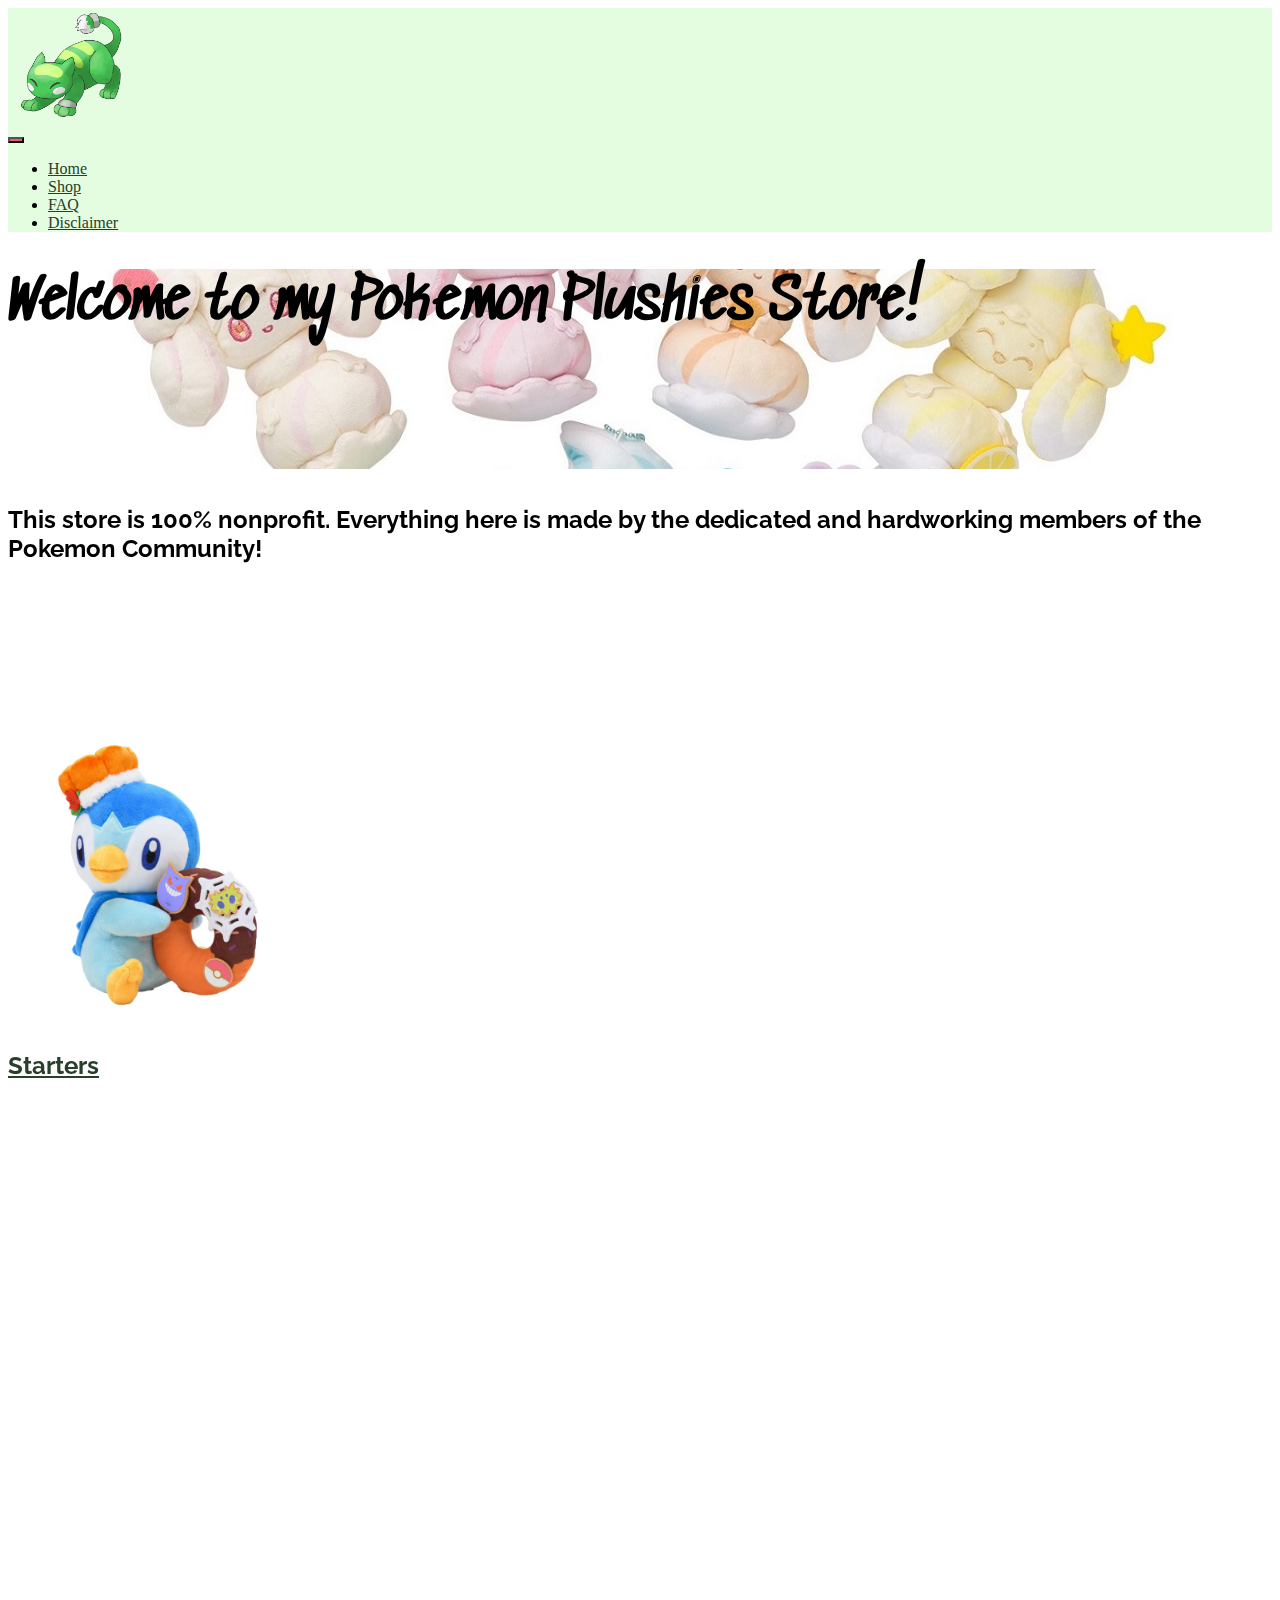
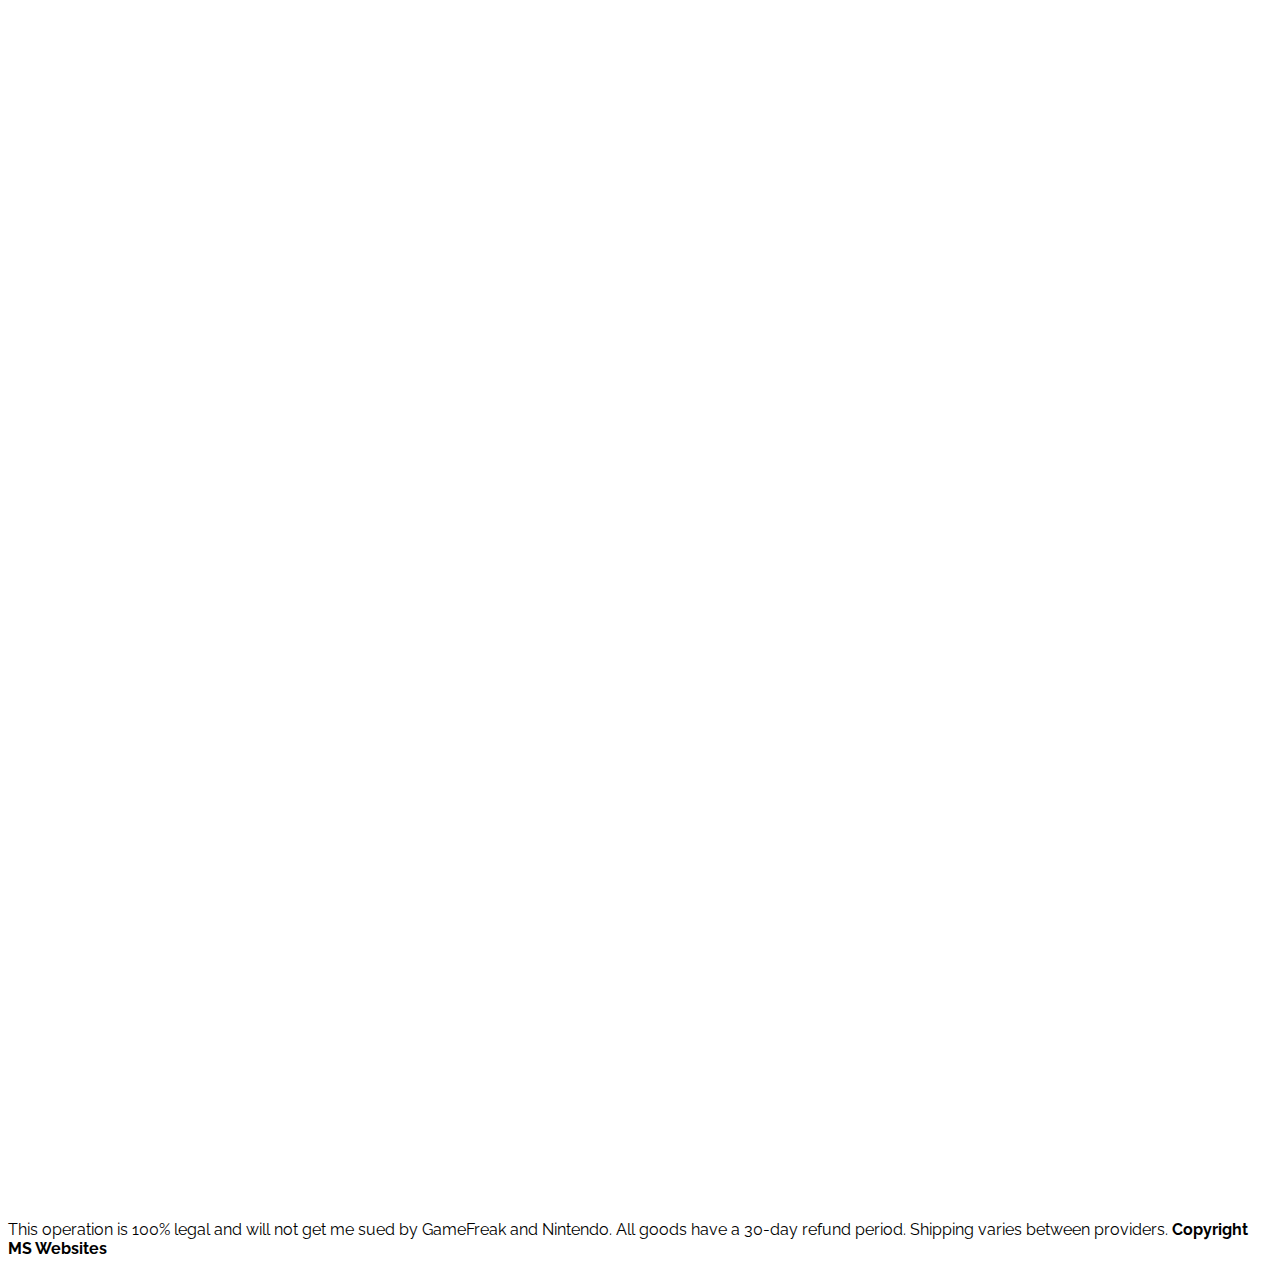
<file: index.html>
<!DOCTYPE html>
<html lang="en">
  <head>
    <!-- Required meta tags -->
    <meta charset="utf-8" />
    <meta name="viewport" content="width=device-width, initial-scale=1" />

    <!-- Bootstrap CSS -->
    <link
      href="https://cdn.jsdelivr.net/npm/bootstrap@5.1.3/dist/css/bootstrap.min.css"
      rel="stylesheet"
      integrity="sha384-1BmE4kWBq78iYhFldvKuhfTAU6auU8tT94WrHftjDbrCEXSU1oBoqyl2QvZ6jIW3"
      crossorigin="anonymous"
    />
    <link href="https://unpkg.com/aos@2.3.1/dist/aos.css" rel="stylesheet" />
    <link rel="stylesheet" href="css/styles.css" />

    <link rel="preconnect" href="https://fonts.googleapis.com" />
    <link rel="preconnect" href="https://fonts.gstatic.com" crossorigin />
    <link
      href="https://fonts.googleapis.com/css2?family=Raleway:wght@300&family=Sedgwick+Ave&display=swap"
      rel="stylesheet"
    />

    <title>TCA 2</title>
  </head>
  <body>
    <nav class="navbar navbar-expand-lg navbar-light bg-light-green">
      <div class="container-fluid justify-content-center">
        <div class="row">
          <div class="col-10 col-lg-4 justify-content-start" href="logo.png">
            <img id="logotime" src="img/logo.png" alt="Pokemon Plushies"/>
          </div>

          <div class="col-2 col-lg-1 justify-content-start">
            <button
              class="navbar-toggler bg-greeny"
              type="button"
              data-bs-toggle="collapse"
              data-bs-target="#navbarTogglerDemo01"
              aria-controls="navbarTogglerDemo01"
              aria-expanded="false"
              aria-label="Toggle navigation"
            >
              <span class="navbar-toggler-icon"></span>
            </button>
          </div>

          <div
            class="col-5 col-lg-4 justify-content-start collapse navbar-collapse"
            id="navbarTogglerDemo01"
          >
            <ul class="navbar-nav me-auto mb-2 mb-lg-0">
              <li class="nav-item">
                <a class="nav-link active" aria-current="page" href="index.html"
                  >Home</a
                >
              </li>
              <li class="nav-item">
                <a class="nav-link" href="shop.html">Shop</a>
              </li>
              <li class="nav-item">
                <a class="nav-link" href="#FAQ">FAQ</a>
              </li>
              <li class="nav-item">
                <a class="nav-link" href="#disclaimer">Disclaimer</a>
              </li>
            </ul>
          </div>
        </div>
      </div>
    </nav>

    <div class="container has-bg-img border">
      <div class="row text-center mt-5">
        <h1 class="text-black">Welcome to my Pokemon Plushies Store!</h1>
      </div>
    </div>

    <div class="container text-center mt-5" data-aos="fade-up">
    <h2>
        This store is 100% nonprofit. Everything here is made by the dedicated
        and hardworking members of the Pokemon Community!
      </h2>
    </div>
  </div>

    <div class="container" data-aos="fade-right">
      <div class="row">
        <div class="col border text-center">
         <h2><img src="img/piplup.jpg"
          alt="Image of Piplup"
          title="Starter Pokemon Plushies" width="300px"></h2>
        </div>
        <div class="col mt-5 text-center">
          <h2><a href="shop.html">Starters</a></h2>
        </div>
    </div>
  </div>

  <div class="container my-5" data-aos="fade-left">
    <div class="row">
      <div class="col mt-5 text-center">
        <h2><a href="shop.html">Legendaries</a></h2>
      </div>
      <div class="col border text-center">
        <h2><img src="img/arceusplush.jpg"
         alt="Image of Arceus"
         title="Legendary and Mythical Plushies" width="300px"></h2>
       </div>
  </div>
</div>

<div class="container" data-aos="fade-right">
  <div class="row">
    <div class="col border text-center">
     <h2><img src="img/mayplush.jpg"
      alt="Image of May Plush"
      title="Pokemon Anime Character Plushies" width="300px" height="300px"></h2>
    </div>
    <div class="col mt-5 text-center">
      <h2><a href="shop.html">Characters from the Anime</a></h2>
    </div>
</div>
</div>

    <div id="ClickHere" class="container pt-5 my-5 text-center" data-aos="fade-up" data-aos-duration="2000">
      <div class="row m-1">
      <h1> <a id="NotGreen" href="shop.html">Click here for our whole selection!</a></h1>
    </div>
  </div>

<div id="FAQ" class="container" data-aos="zoom-in">
  <div class="row">
    <div class="col">
      <h2>
        All our products are 100% guaranteed to be soft, squishable, huggable, and loveable, or your money back! We will price match you if you can find the same plush at a better price! We have sales often, and if we don't have the plush you want, our inventory changes over time so you can check back later.
      </h2>
    </div>
  </div>
</div>

    <div id="disclaimer" class="container">
      <div class="row pt-5">
      <p>
        This operation is 100% legal and will not get me sued by GameFreak and
        Nintendo. All goods have a 30-day refund period. Shipping varies between providers. <b> Copyright MS Websites
      <p>
    </div>
    </div>

    <!-- Optional JavaScript; choose one of the two! -->

    <!-- Option 1: Bootstrap Bundle with Popper -->
    <script src="https://unpkg.com/aos@2.3.1/dist/aos.js"></script>
    <script>
      AOS.init();
    </script>
    <script
      src="https://cdn.jsdelivr.net/npm/bootstrap@5.1.3/dist/js/bootstrap.bundle.min.js"
      integrity="sha384-ka7Sk0Gln4gmtz2MlQnikT1wXgYsOg+OMhuP+IlRH9sENBO0LRn5q+8nbTov4+1p"
      crossorigin="anonymous"
    ></script>
  </body>
</html>
</file>
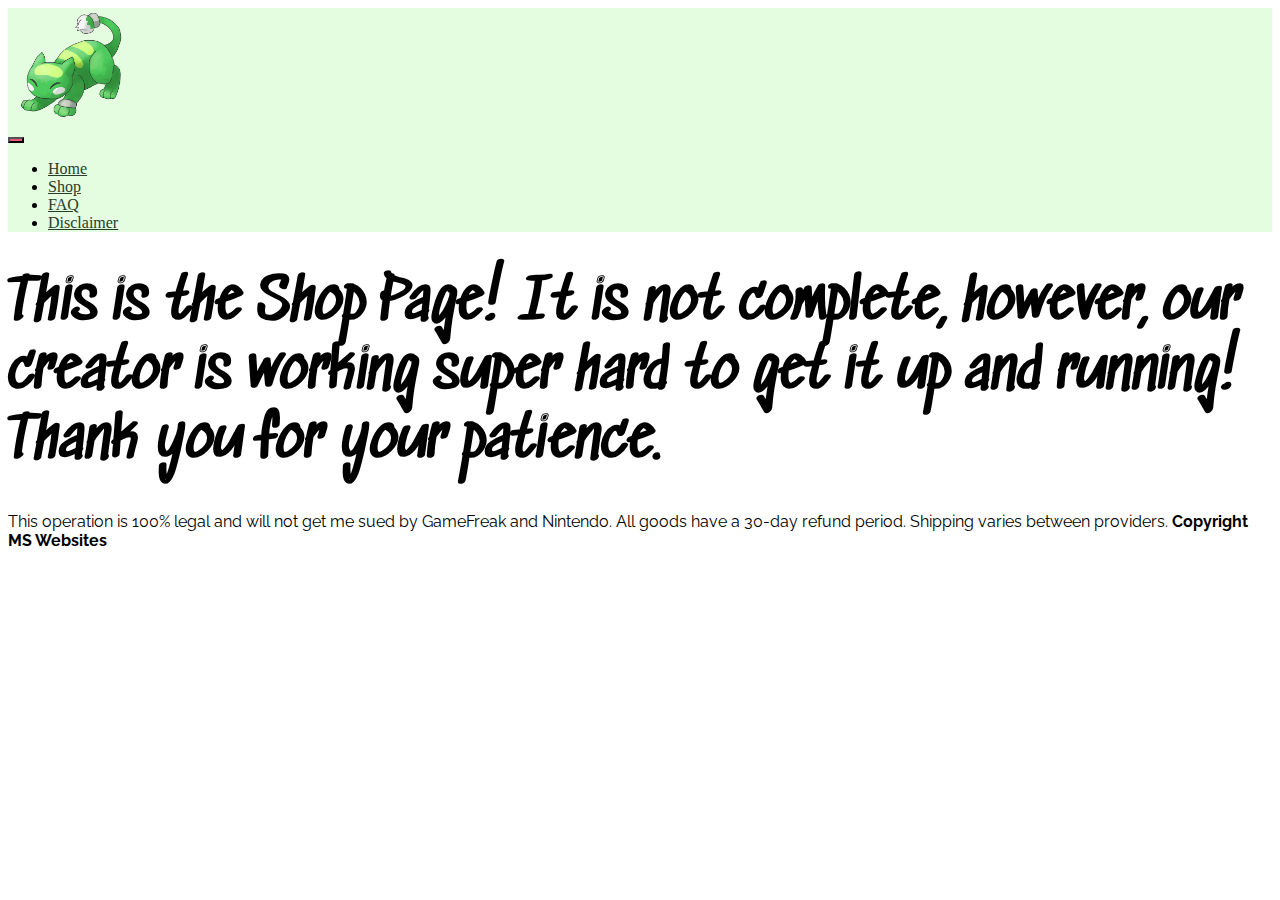
<file: shop.html>
<!DOCTYPE html>
<html lang="en">
  <head>
    <!-- Required meta tags -->
    <meta charset="utf-8" />
    <meta name="viewport" content="width=device-width, initial-scale=1" />

    <!-- Bootstrap CSS -->
    <link
      href="https://cdn.jsdelivr.net/npm/bootstrap@5.1.3/dist/css/bootstrap.min.css"
      rel="stylesheet"
      integrity="sha384-1BmE4kWBq78iYhFldvKuhfTAU6auU8tT94WrHftjDbrCEXSU1oBoqyl2QvZ6jIW3"
      crossorigin="anonymous"
    />
    <link href="https://unpkg.com/aos@2.3.1/dist/aos.css" rel="stylesheet" />
    <link rel="stylesheet" href="css/styles.css" />

    <link rel="preconnect" href="https://fonts.googleapis.com" />
    <link rel="preconnect" href="https://fonts.gstatic.com" crossorigin />
    <link
      href="https://fonts.googleapis.com/css2?family=Raleway:wght@300&family=Sedgwick+Ave&display=swap"
      rel="stylesheet"
    />

    <title>TCA 2</title>
  </head>
  <body>

      <nav class="navbar navbar-expand-lg navbar-light bg-light-green">
          <div class="container-fluid justify-content-center">
            <div class="row">
              <div class="col-10 col-lg-4 justify-content-start" href="logo.png">
                <img id="logotime" src="img/logo.png" alt="Pokemon Plushies"/>
              </div>
    
              <div class="col-2 col-lg-1 justify-content-start">
                <button
                  class="navbar-toggler bg-greeny"
                  type="button"
                  data-bs-toggle="collapse"
                  data-bs-target="#navbarTogglerDemo01"
                  aria-controls="navbarTogglerDemo01"
                  aria-expanded="false"
                  aria-label="Toggle navigation"
                >
                  <span class="navbar-toggler-icon"></span>
                </button>
              </div>
    
              <div
                class="col-5 col-lg-4 justify-content-start collapse navbar-collapse"
                id="navbarTogglerDemo01"
              >
                <ul class="navbar-nav me-auto mb-2 mb-lg-0">
                  <li class="nav-item">
                    <a class="nav-link active" aria-current="page" href="index.html"
                      >Home</a
                    >
                  </li>
                  <li class="nav-item">
                    <a class="nav-link" href="shop.html">Shop</a>
                  </li>
                  <li class="nav-item">
                    <a class="nav-link" href="FAQ.html">FAQ</a>
                  </li>
                  <li class="nav-item">
                    <a class="nav-link" href="#disclaimer">Disclaimer</a>
                  </li>
                </ul>
              </div>
            </div>
          </div>
        </nav>

        <div class="container">
          <div class="row my-5">
            <div class="col">
              <h1>This is the Shop Page! It is not complete, however, our creator is working super hard to get it up and running! Thank you for your patience.</h1>
            </div>
          </div>
        </div>

      <div id="disclaimer" class="container">
          <div class="row pt-5">
          <p>
            This operation is 100% legal and will not get me sued by GameFreak and
            Nintendo. All goods have a 30-day refund period. Shipping varies between providers. <b> Copyright MS Websites
          <p>
        </div>
        </div>
    
        <!-- Optional JavaScript; choose one of the two! -->
    
        <!-- Option 1: Bootstrap Bundle with Popper -->
        <script src="https://unpkg.com/aos@2.3.1/dist/aos.js"></script>
        <script>
          AOS.init();
        </script>
        <script
          src="https://cdn.jsdelivr.net/npm/bootstrap@5.1.3/dist/js/bootstrap.bundle.min.js"
          integrity="sha384-ka7Sk0Gln4gmtz2MlQnikT1wXgYsOg+OMhuP+IlRH9sENBO0LRn5q+8nbTov4+1p"
          crossorigin="anonymous"
        ></script>
      </body>
    </html>
</file>
<file: css/styles.css>
.container,
h2 {
  min-height: 200px;
  font-family: "Raleway", sans-serif;
}
.has-bg-img {
  background: url(../img/pokemon28.jpg) no-repeat center center fixed;
  border-color: #904e55;
  border-width: 20px;
  border-radius: 20px;
}

.bg-light-green {
  background-color: #e4fde1;
}

.bg-greeny {
  background-color: #e75a7c;
}

a:link {
  color: #274029;
}

/* visited link */
a:visited {
  color: #274029;
}

/* mouse over link */
a:hover {
  color: #315c2b;
}

#ClickHere {
  background-color: #e4fde1;
  border-radius: 50px;
  height: 45px;
}

#NotGreen {
  width: 200px;
  color: black;
  padding-top: 10px;
}

#disclaimer {
  min-height: 50px;
}

.container h1 {
  min-height: 200px;
  font-size: 55px;
  font-family: "Sedgwick Ave", cursive;
}

#logotime {
  max-width: 10%;
  height: auto;
}

font-family: "Raleway", sans-serif;
font-family: "Sedgwick Ave", cursive;
</file>
